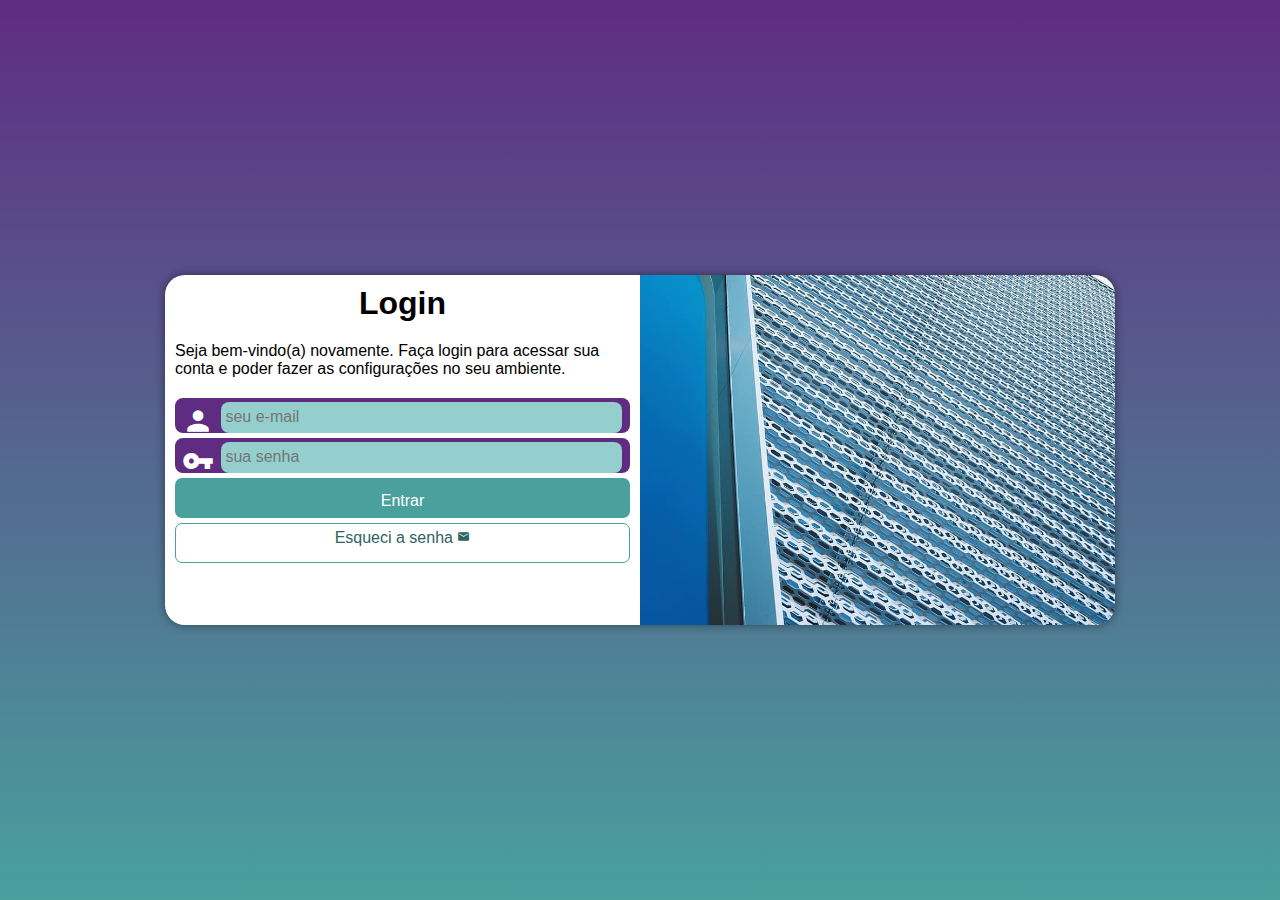
<file: index.html>
<!DOCTYPE html>
<html lang="pt-br">
<head>
    <meta charset="UTF-8">
    <meta name="viewport" content="wdith=device-width, initial-scale=1.0">
    <title>Login</title>
    <link href="https://fonts.googleapis.com/icon?family=Material+Icons" rel="stylesheet">
    <link rel="stylesheet" href="estilos/style.css">
    <link rel="stylesheet" href="estilos/media-query.css">
</head>    
<body>
    <main>
        <section id="login">
            <div id="imagem">
                <!-- Imagem -->
            </div>
            <div id="formulario">
                <h1>Login</h1>
                <p>
                    Seja bem-vindo(a) novamente. Faça login para acessar sua conta e poder fazer as configurações no seu ambiente.
                    <form action="login.php" method="post" autocomplete="on">
                        <div class="campo">
                            <i class="material-icons">person</i>
                            <input type="email" name="login" id="ilogin" placeholder="seu e-mail" autocomplete="email" required maxlength="30">
                            <label for="ilogin">Login</label>
                        </div>
                        <div class="campo">
                            <i class="material-icons">vpn_key</i>
                            <input type="password" name="senha" id="isenha" placeholder="sua senha" autocomplete="current-password" required minlength="8" maxlength="20">
                            <label for="isenha">Senha</label>
                        </div>
                        <input type="submit" value="Entrar">
                        <a href="esqueci.html" class="botao">
                            Esqueci a senha <i class="material-icons">mail</i>
                        </a>
                    </form>
                </p>
            </div>
        </section>
    </main>
</body>
</html>
</file>
<file: estilos/style.css>
@charset "UTF-8";

/* 
    Paleta de cores
    Verde: #49a09d
    Lilás: #5f2c82
*/

* {
    font-family: -apple-system, BlinkMacSystemFont, 'Segoe UI', Roboto, Oxygen, Ubunto, Cantarell, 'Open Sans', 'Helvetica Neue', sans-serif;
    padding: 0px;
    margin: 0px;
    box-sizing: border-box;
}

body, html {
    background-color: #5f2c82;
    height: 100vh;
    width: 100vw;
}

main {
    position: relative;
    height: 100vh;
    width: 100vw;
}

section#login {
    position: absolute;
    top: 50%;
    left: 50%;
    overflow: hidden;

    background-color: white;
    width: 255px;
    height: 500px;
    border-radius: 20px;
    box-shadow: 0px 0px 10px rgba(0, 0, 0, 0.450);  

    transform: translate(-50%, -50%);
    transition: width .3s, height .3s;
    transition-timing-function: ease;
}

section#login > div#imagem {
    display: block;
    background: #5f2c82 url(../imagem/metal.jpg) no-repeat;
    background-size: cover;
    background-position: left bottom;
    height: 200px;
}

section#login > div#formulario {
    display: block;
    padding: 10px;
}

div#formulario > h1 {
    text-align: center;
    margin-bottom: 10px;
}

div#formulario > p {
    font-size: 0.8em;
}

form > div.campo {
    background-color: #5f2c82;
    border: 2px solid #5f2c82;
    display: block;
    width: 100%;
    height: 35px;
    border-radius: 8px;
    margin: 5px 0px;
}

div.campo > label {
    display: none;
}

div.campo > i {
    color: white;
    /* background-color: black; */
    font-size: 2em;
    width: 40px;
    padding: 5px;
} 

div.campo > input {
    background-color: #94cfcd;
    font-size: 1em;
    width: calc(100% - 50px);
    height: 100%;
    border: 0px;
    border-radius: 8px;
    padding: 4px;
    transform: translateY(-15px);
}

div.campo > input:focus-within {
    background-color: white;
    border: none;
}

form > input[type=submit] {
    display: block;
    font-size: 1em;
    width: 100%;
    height: 40px;
    padding-top: 5px;
    background-color: #49a09d;
    color: white;
    border: none;
    border-radius: 7px;
    cursor: pointer;
}

form > input[type=submit]:hover {
    background-color: #2d6462;
}

form > a.botao {
    display: block;
    text-align: center;
    font-size: 1em;
    width: 100%;
    height: 40px;
    padding-top: 5px;
    margin-top: 5px;
    background-color: white;
    color: #2d6462;
    border: 1px solid #49a09d;
    border-radius: 7px;
    text-decoration: none;
}

form > a.botao:hover {
    background-color: #6cd3cf;
}

form > a.botao > i {
    font-size: 0.8em;
}
</file>
<file: estilos/media-query.css>
@charset "UTF-8";

/* Typical Device Breakpoints
-----------------------------
Pequenas telas: até 600px
Celular: de 600px até 768px
Tablet: 768px até 992px
Desktop: 992 até 1200px
Grandes telas: acima de 1200px
*/

@media screen and (min-width: 768px) and (max-width: 992px) {
    body { /* CONFIGURAÇÃO PARA TABLET */
        background-image: linear-gradient(to top, #49a09d, #5f2c82);
    }
    section#login {
        width: 80vw;
        height: 280px;
    }

    section#login > div#imagem {
        float: left;
        width: 30%;
        height: 100%;
    }

    section#login > div#formulario {
        float: right; 
        width: 70%;
    }
}

@media screen and (min-width: 992px) { /* CONFIGURAÇÕES PARA DESKTOP */
    body {
        background-image: linear-gradient(to top, #49a09d, #5f2c82);
    }

    section#login {
        width: 950px;
        height: 350px;
    }

    section#login > div#imagem {
        float: right;
        width: 50%;
        height: 100%;
    }

    section#login > div#formulario {
        float: left;
        width: 50%;
    }

    div#formulario > h1 {
        font-size: 2em;
    }

    div#formulario > p {
        font-size: 1em;
        margin: 20px 0px;
    }
}
</file>
